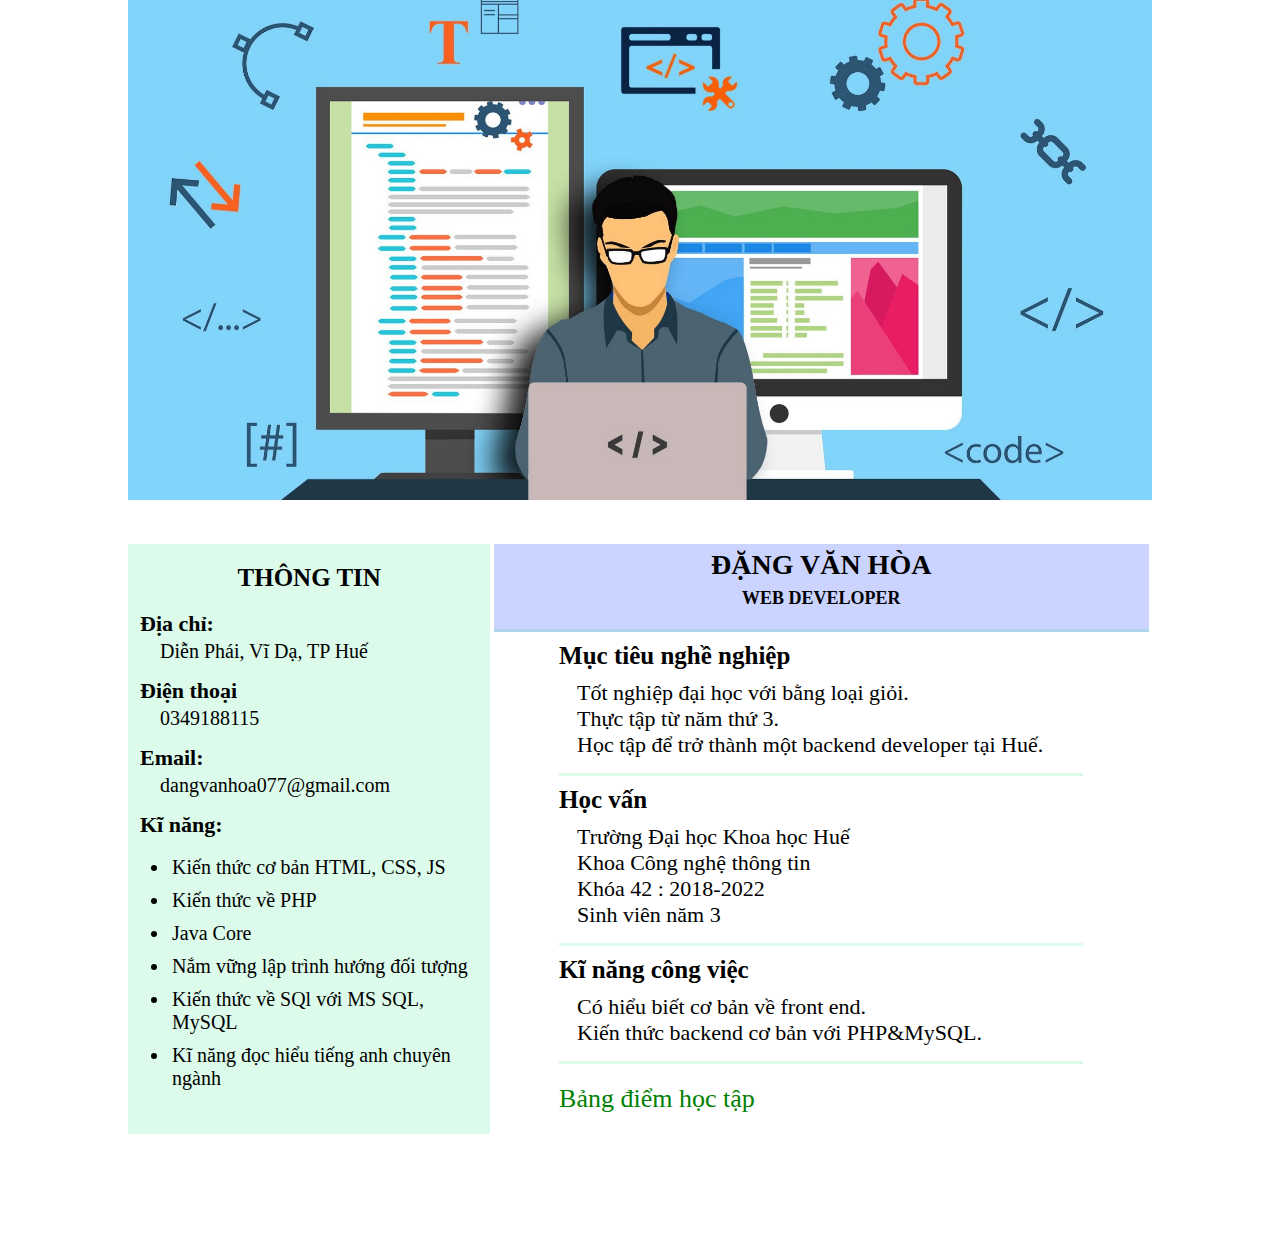
<file: index.html>
<!DOCTYPE html>
<html lang="en">
<head>
    <meta charset="UTF-8">
    <meta name="viewport" content="width=device-width, initial-scale=1.0">
    <title>CV</title>
    <link rel="stylesheet" href="main.css">
</head>
<body>
    <div class="container">
        <div class="top">
            <img src="top.jpg" alt="">
        </div>

        <div class="content">
            <div class="left">
                <h3>Thông tin</h3>
                <div class="info">
                    <h5>Địa chỉ:</h5>
                    <p> Diễn Phái, Vĩ Dạ, TP Huế</p>
                </div>
                <div class="info">
                    <h5>Điện thoại</h5>
                    <p>0349188115</p>
                </div>
                <div class="info">
                    <h5>Email: </h5>
                    <p>dangvanhoa077@gmail.com</p>
                </div>
                <div class="info">
                    <h5>Kĩ năng: </h5>
                    <ul>
                        <li>Kiến thức cơ bản HTML, CSS, JS</li>
                        <li>Kiến thức về PHP</li>
                        <li>Java Core</li>
                        <li>Nắm vững lập trình hướng đối tượng</li>
                        <li>Kiến thức về SQl với MS SQL, MySQL</li>
                        <li>Kĩ năng đọc hiểu tiếng anh chuyên ngành</li>
                    </ul>
                </div>
                
            </div>
            <div class="right">
                <div class="name">
                    <h3>ĐẶNG VĂN HÒA</h3>
                    <h5>WEB DEVELOPER</h5>
                </div>
                <div class="element">
                    <h4>Mục tiêu nghề nghiệp</h4>
                    <p>Tốt nghiệp đại học với bằng loại giỏi.</p>
                    <p>Thực tập từ năm thứ 3.</p>
                    <p>Học tập để trở thành một backend developer tại Huế.</p>
                </div>
                <div class="element">
                    <h4>Học vấn</h4>
                    <p>Trường Đại học Khoa học Huế</p>
                    <p>Khoa Công nghệ thông tin</p>
                    <p>Khóa 42 : 2018-2022</p>
                    <p>Sinh viên năm 3 </p>
                </div>
                <div class="element">
                    <h4>Kĩ năng công việc</h4>
                    <p>Có hiểu biết cơ bản về front end.</p>
                    <p>Kiến thức backend cơ bản với PHP&MySQL. </p>
                </div>
                <div class="element">
                    <a href="bangdiem.PNG">Bảng điểm học tập</a>
                </div>
                
            </div>
        </div>
    </div>
   
</body>
</html>
</file>
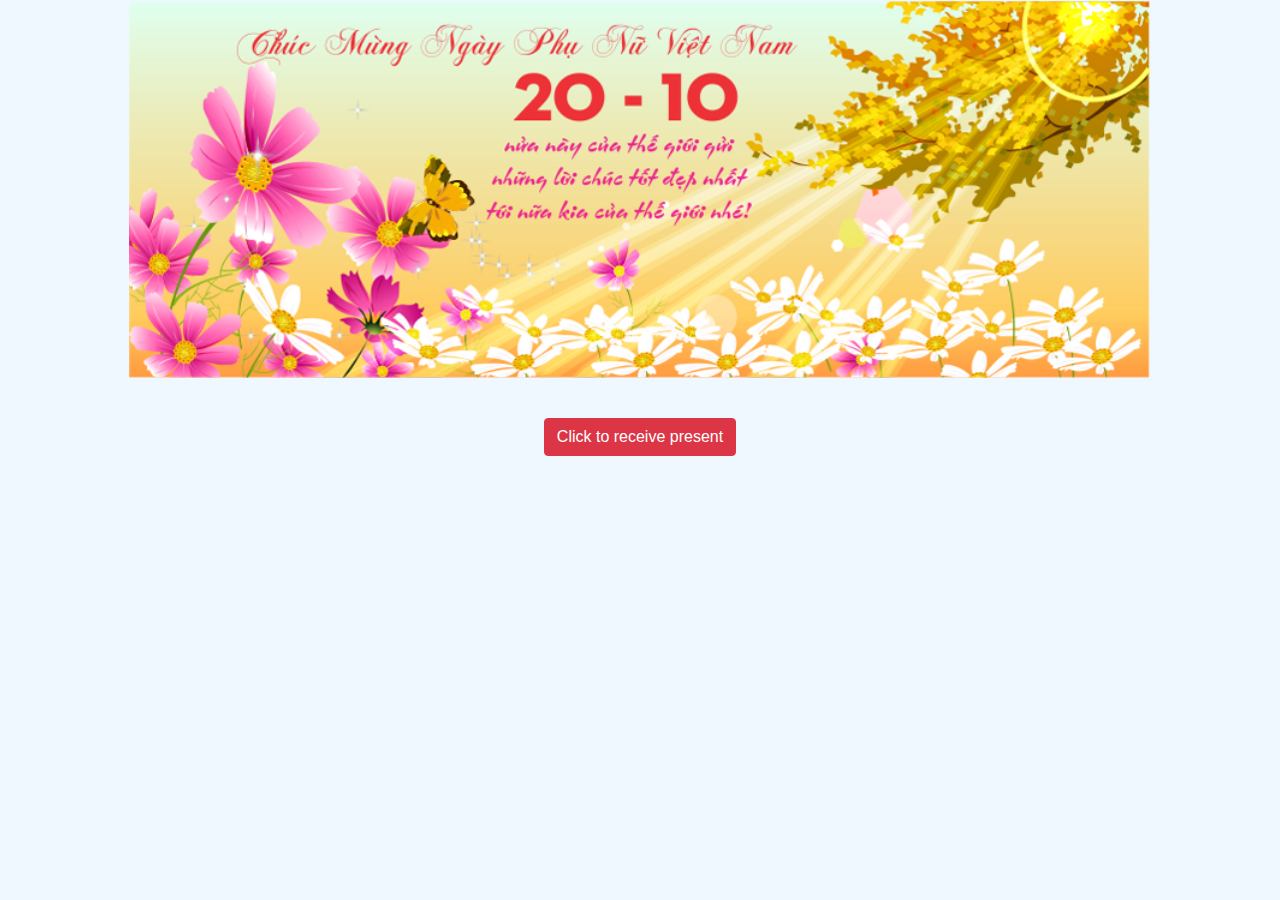
<file: 20-10/index.html>
<!DOCTYPE html>
<html lang="en">
<head>
	<meta charset="UTF-8">
	<meta name="viewport" content="width=device-width, initial-scale=1.0">
	<title>Document</title>
	<link rel="stylesheet" href="https://maxcdn.bootstrapcdn.com/bootstrap/4.0.0/css/bootstrap.min.css" integrity="sha384-Gn5384xqQ1aoWXA+058RXPxPg6fy4IWvTNh0E263XmFcJlSAwiGgFAW/dAiS6JXm" crossorigin="anonymous">
	<link rel="stylesheet" href="main.css">
</head>
<body>
	<div class="container">
		<div class="banner">
			<img src="banner.png" alt="">
		</div>

		<button id="con" class="btn btn-danger" onclick="redirect()">Click to receive present</button>

		<div class="smile mb-5" id="smile">
			<h3>Cám ơn vì chị đã bị lừa :))</h3>
			<h4>Click rồi nên từ giờ em kêu chị là em đó nghe hehehehe </h4>
			<button id = "con2" class="btn btn-warning" onclick="redirect2()">Try again</button>
		</div>

		<div id="chuc" class="chuc mt-3">
			<h1>Chúc mừng ngày phụ nữ Việt Nam 20-10</h1>
			<img src="bong.jpg" alt="" class="rounded mx-auto d-block">

			<div class="loichuc mt-3 mb-5">
				<div class="row" >
					<h3 >Thay mặt cho một nửa người con trai trên thế giới </h3>
					<div class="col-7">
						<p>Chúc chị luôn có nhiều sức khỏe </p>
						<p>Luôn luôn xinh đẹp</p>
						<p>Học giỏi, ra trường có việc làm ngay</p>
						<p>Luôn luôn vui vẻ , hạnh phúc </p>
						<p>Gặp thật nhiều may mắn</p>
						<p>Và thật thành công trong cuộc sống</p>
					</div>
					<div class="col-5">
						<img src="hoahong.gif" alt="">
					</div>
				</div>

				<div class="row text-center">
					<button class="btn btn-primary" onclick="anNhac()">
						Click để nghe em hát :))
					</button>
					<audio controls id="nhac">
						<source src="gg.mp3" type="audio/mpeg">
					  </audio>
				</div>
			</div>
		</div>

	</div>


	<script>
		function redirect(){
			//alert("Hello");
			var smile = document.getElementById('smile');
			smile.classList.add('hien');
		}

		function redirect2(){
			var con = document.getElementById('con');
			var smile = document.getElementById('smile');
			
			con.classList.add('an');
			smile.classList.add('an');
			document.getElementById('chuc').classList.add("hien2");		
		}
		function anNhac(){
			document.getElementById('nhac').classList.add("hien2");
		}
		
	</script>
	<script src="https://code.jquery.com/jquery-3.2.1.slim.min.js" integrity="sha384-KJ3o2DKtIkvYIK3UENzmM7KCkRr/rE9/Qpg6aAZGJwFDMVNA/GpGFF93hXpG5KkN" crossorigin="anonymous"></script>
	<script src="https://cdnjs.cloudflare.com/ajax/libs/popper.js/1.12.9/umd/popper.min.js" integrity="sha384-ApNbgh9B+Y1QKtv3Rn7W3mgPxhU9K/ScQsAP7hUibX39j7fakFPskvXusvfa0b4Q" crossorigin="anonymous"></script>
	<script src="https://maxcdn.bootstrapcdn.com/bootstrap/4.0.0/js/bootstrap.min.js" integrity="sha384-JZR6Spejh4U02d8jOt6vLEHfe/JQGiRRSQQxSfFWpi1MquVdAyjUar5+76PVCmYl" crossorigin="anonymous"></script>
</body>
</html>
</file>
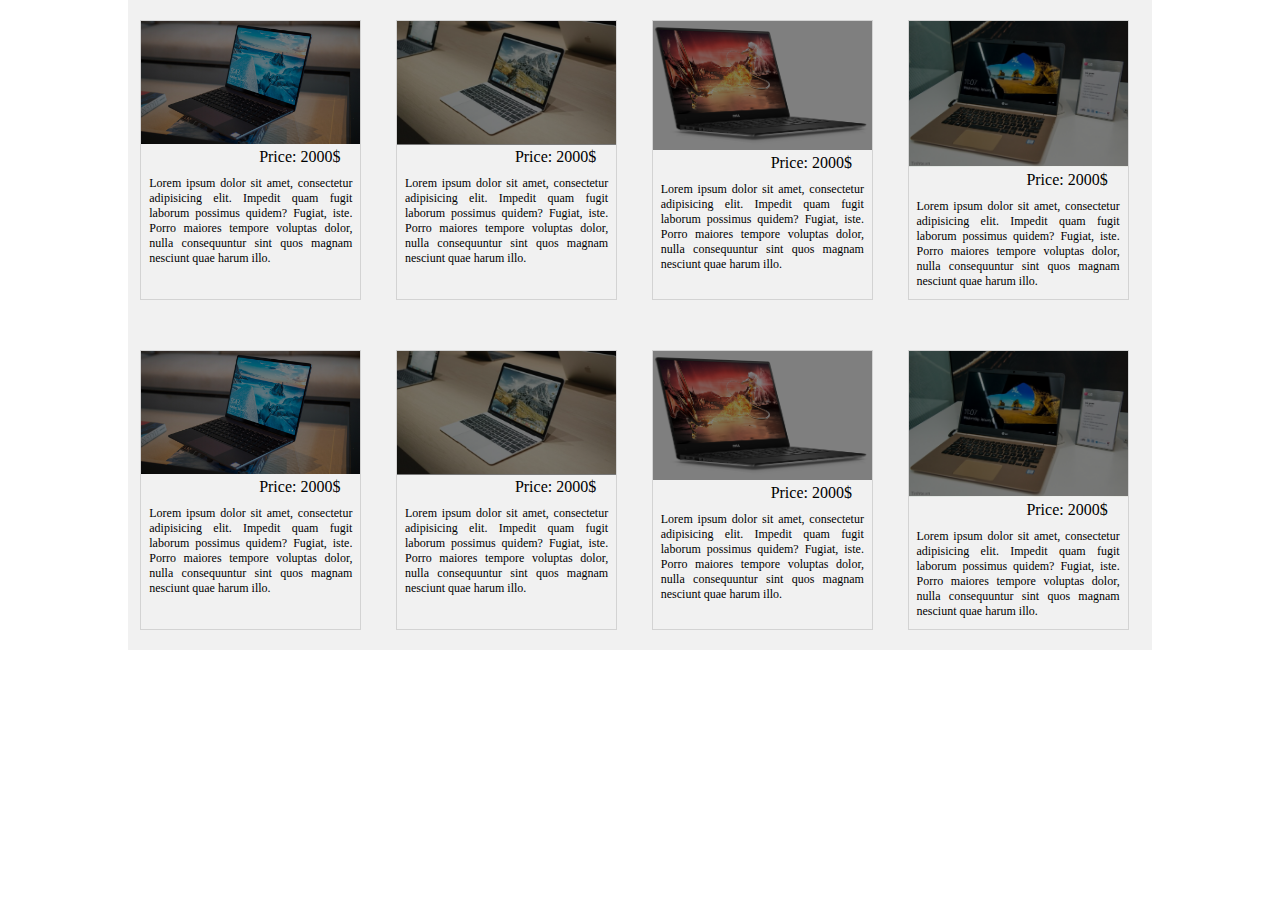
<file: LaptopProducts/index.html>
<!DOCTYPE html>
<html lang="en">
<head>
	<meta charset="UTF-8">
	<title>Hieu ung cho item cua danh sach</title>
	<script src="https://ajax.googleapis.com/ajax/libs/jquery/3.5.1/jquery.min.js"></script>
	<script type="text/javascript" src="1.js"></script>
</head>
<style type="text/css">	*{margin: 0; padding: 0}
	.container {
    width: 80%;
    margin: 0 auto;
    background: #f1f1f1;
    display: grid;
    grid-template-columns: 24% 24% 24% 24%;
    grid-gap: 10px;
	}

	.item {
	    width: 90%;
	    margin: 20px auto;
	    box-sizing: border-box;
	    /* position: relative; */
	    border: 1px solid lightgray;
	    transition: 0.3s;
	    cursor: pointer;
	}

	.img {
	    width: 100%;
	    /* box-sizing: border-box; */
	    /* padding: 3px 3px; */
	    position: relative;
	}

	img {
	    width: 100%;
	    height: auto;
	}

	.img::before {
	    content:"";
	    position: absolute;
	    z-index: 100;
	    background: black;
	    opacity: 0.5;
	    top: 0;
	    left: 0;
	    width: 100%;
	    height: 97%;
	}

	.img:hover:before {
	    opacity: 0;
	}

	small {
	    font-size: 16px;
	    font-family: segoe ui;
	    float: right;
	    margin-right: 20px;
	}

	p {
	    clear: both;
	    padding: 10px 8px;
	    text-align: justify;
	    font-size: 12px;
	    font-family: cursive;
	}

	.phongto{
		transform: scale(1.1);
	}
</style>
<body>
	<div class="container">
		<div class="item ">
			<div class="img">
				<img src="lap.jpg" alt="Laptop">
			</div>
			<small>Price: 2000$</small>
			<p>Lorem ipsum dolor sit amet, consectetur adipisicing elit. Impedit quam fugit laborum possimus quidem? Fugiat, iste. Porro maiores tempore voluptas dolor, nulla consequuntur sint quos magnam nesciunt quae harum illo.</p>
		</div>
		<div class="item ">
			<div class="img">
				<img src="lap2.jpg" alt="Laptop">
			</div>
			<small>Price: 2000$</small>
			<p>Lorem ipsum dolor sit amet, consectetur adipisicing elit. Impedit quam fugit laborum possimus quidem? Fugiat, iste. Porro maiores tempore voluptas dolor, nulla consequuntur sint quos magnam nesciunt quae harum illo.</p>
		</div>
		<div class="item ">
			<div class="img">
				<img src="lap3.jpg" alt="Laptop">
			</div>
			<small>Price: 2000$</small>
			<p>Lorem ipsum dolor sit amet, consectetur adipisicing elit. Impedit quam fugit laborum possimus quidem? Fugiat, iste. Porro maiores tempore voluptas dolor, nulla consequuntur sint quos magnam nesciunt quae harum illo.</p>
		</div>
		<div class="item ">
			<div class="img">
				<img src="lap4.jpg" alt="Laptop">
			</div>
			<small>Price: 2000$</small>
			<p>Lorem ipsum dolor sit amet, consectetur adipisicing elit. Impedit quam fugit laborum possimus quidem? Fugiat, iste. Porro maiores tempore voluptas dolor, nulla consequuntur sint quos magnam nesciunt quae harum illo.</p>
		</div>

		<div class="item ">
			<div class="img">
				<img src="lap.jpg" alt="Laptop">
			</div>
			<small>Price: 2000$</small>
			<p>Lorem ipsum dolor sit amet, consectetur adipisicing elit. Impedit quam fugit laborum possimus quidem? Fugiat, iste. Porro maiores tempore voluptas dolor, nulla consequuntur sint quos magnam nesciunt quae harum illo.</p>
		</div>
		<div class="item ">
			<div class="img">
				<img src="lap2.jpg" alt="Laptop">
			</div>
			<small>Price: 2000$</small>
			<p>Lorem ipsum dolor sit amet, consectetur adipisicing elit. Impedit quam fugit laborum possimus quidem? Fugiat, iste. Porro maiores tempore voluptas dolor, nulla consequuntur sint quos magnam nesciunt quae harum illo.</p>
		</div>
		<div class="item ">
			<div class="img">
				<img src="lap3.jpg" alt="Laptop">
			</div>
			<small>Price: 2000$</small>
			<p>Lorem ipsum dolor sit amet, consectetur adipisicing elit. Impedit quam fugit laborum possimus quidem? Fugiat, iste. Porro maiores tempore voluptas dolor, nulla consequuntur sint quos magnam nesciunt quae harum illo.</p>
		</div>
		<div class="item ">
			<div class="img">
				<img src="lap4.jpg" alt="Laptop">
			</div>
			<small>Price: 2000$</small>
			<p>Lorem ipsum dolor sit amet, consectetur adipisicing elit. Impedit quam fugit laborum possimus quidem? Fugiat, iste. Porro maiores tempore voluptas dolor, nulla consequuntur sint quos magnam nesciunt quae harum illo.</p>
		</div>
	</div>
</body>
</html>
</file>
<file: main.css>
*{margin: 0 ; padding: 0;}
body, html {width: 100%; height: auto ;}
.container{
    width: 80%;
    margin: 0 auto;
    margin-bottom: 100px;
}

.container .top img{
    width: 100%;
    height: 500px;
    object-fit: cover;
}
.container .content{
    width: 100%;
    display: flex;
    margin-top: 40px;
}
.container .content .left{
    width: 35%;
    background: #11e47926;
    padding:  10px 2px;
}

.container .content .left h3{
    font-size: 25px;
    text-transform: uppercase;
    text-align: center;
    padding: 10px 10px;
}

.content .left .info{
    padding: 6px 10px;
}
.content .left .info h5{
    font-size: 22px ;
    padding: 3px 0;
}

.content .left .info p,.content .left .info ul li   
{
    font-size: 20px;
    padding-left: 20px  ;

}
.content .left .info ul{
    padding-left: 30px;
    margin-top: 10px;

}
.content .left .info ul li {
    padding: 5px 2px;
}
.content .right{
    width: 64%;
    margin: 0 auto;
    padding: 0px 2px;
}
.content .right .name{
    width: 100%;
    background-color: #7b94ff66;
}
.content .right .name h3{
    font-size: 28px;
    text-align: center  ;
    padding: 5px 2px;
}


.content .right  .name h5{
    font-size: 24px;
    font-size: 18px;
    text-align: center;
    padding: 2px 2px;
    border-bottom: 3px solid #11e47926;
    padding-bottom: 20px;
}
  .content .right .element{
    width: 80%  ;
    margin: 0 auto  ;
}

.element p:last-child {
    border-bottom: 3px solid #11e47926;
    padding-bottom: 15px;
}
.content .right .element h4 {
    font-size: 25px;
    padding: 10px 0px;
}
.content .right .element p{
    font-size: 22px;
    padding-left: 18px;

}
a {
color: green;
text-decoration: none;
font-size: 26px;
}

a:hover {
    text-decoration: underline;
}
.right>.element:last-child{
    padding: 20px 10px; 
    
}
</file>
<file: 20-10/main.css>
*{
    margin : 0;
    padding: 0;
}
body {
    background: aliceblue;
}
.banner {
    width: 92%;
    margin: 0 auto;
}

.banner img {
    width: 100%;
}

button.btn.btn-danger {
    margin-top: 40px;
    margin: 40px auto;
    display: block;
    justify-content: center;
}

h3, h4 {
    text-align: center;
    color: red;
    font-family: segoe ui-monospace;
    font-weight: 800;
    font-size: 30px;
}

.smile {
    border: 1px solid green;
    padding: 20px 20px;
  
    display: none;

    transition: 0.3s;
}

.hien{
    display: block;
    margin-top: 0;
}
.an{display: none !important;}

.smile .btn.btn-warning {
    color: white;
    display: block;
    justify-content: center;
    margin-left: 458px;
    margin-top: 30px;
}

.chuc {
    margin-top: 40px;
    width: 100%;
    justify-content: center;
    text-align: center;
    display: none;
}

.chuc h1 {
    font-size: 40px;
    font-family: cursive;
    color: #0f674a;
    text-align: center;
}

.chuc>img {
    /* width: 61%; */
    /* display: block;
    justify-content: center; */
    margin-top: 30px;
    /* margin-left: 252px; */
}
.col-7 {
    background-image: url(n.png);
    background-repeat: no-repeat;
    background-position: center;
}

.row>h3 {
    font-size: 30px;
    color: crimson;
}

.row .col-7 p {
    color: wheat;
    font-size: 19px;
    font-family: cursive;
}

.col-7>p {
    margin-top: 30px;
}
.hien2{
    display: block;
}

button.btn.btn-primary {
    margin-top: 20px;
    margin-left: 300px;
    color: white;
    padding: 5px 5px;
    font-size: 18px;
}

audio {
    margin-top: 20px;
    display: none;
}
</file>
